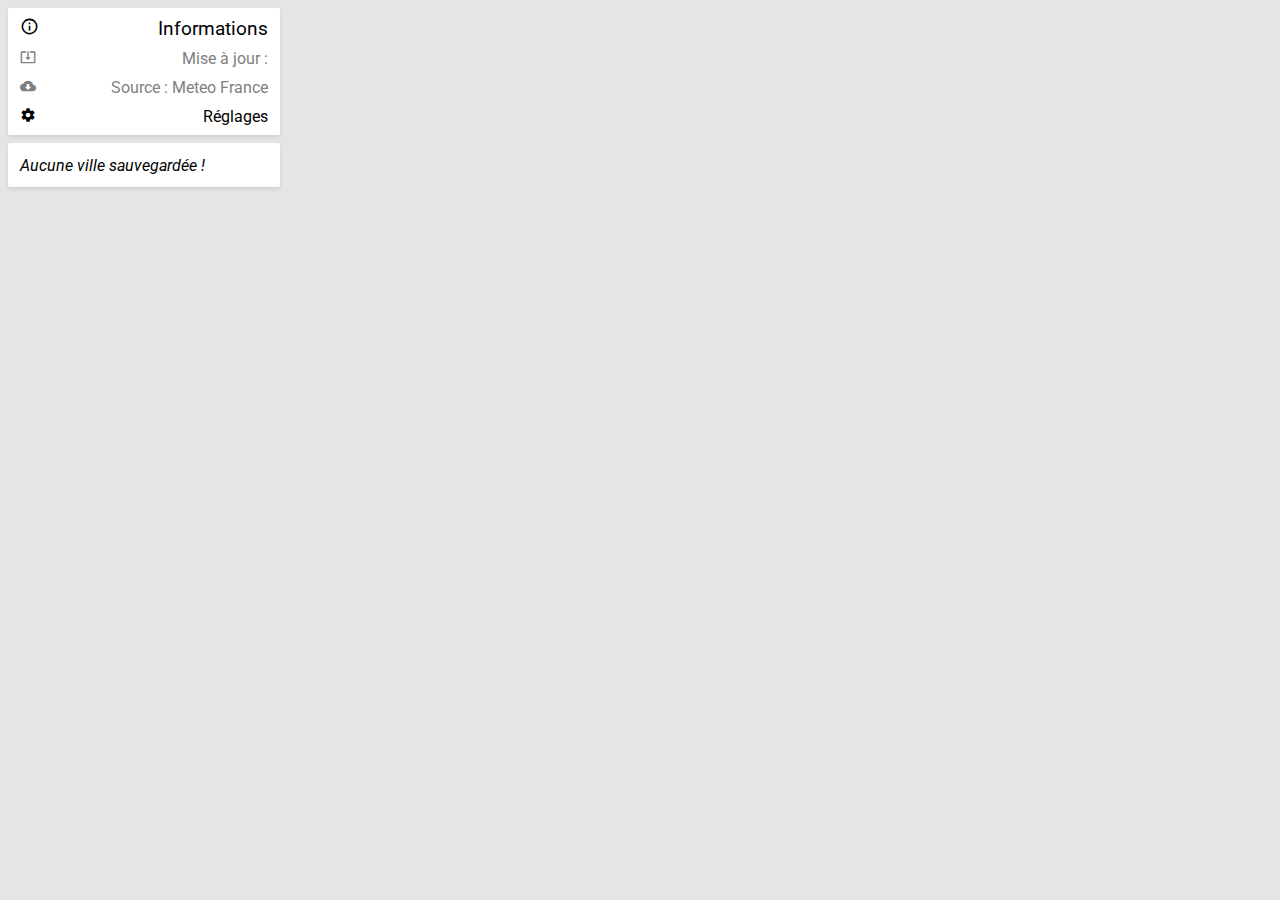
<file: chrome-ext/popup.html>
<!DOCTYPE html>
<html ng-app="MeteoApp">
<head>
	<meta charset="UTF-8">
	
	<link rel="stylesheet" href="http://maxcdn.bootstrapcdn.com/font-awesome/4.3.0/css/font-awesome.min.css">
	<link href="https://fonts.googleapis.com/icon?family=Material+Icons" rel="stylesheet">
	<link href="css/style.css" id="cm-theme" media="screen" rel="stylesheet" type="text/css">
	
	<!-- Google Analytics -->
	<script src="js/analytics/analytics.js"></script>
	<!-- End Google Analytics -->
</head>
<body ng-controller="PopupCtrl">
	
	<!-- Parametres -->
	<div ng-view></div>
	
	<!-- 
		Angular v.1.5.5
		http://ajax.googleapis.com/ajax/libs/angularjs/1.5.5/angular-modulename.js
	 -->
	<script src="js/app/angular/angular.js"></script>
	<script src="js/app/angular/resource.js"></script>
	<script src="js/app/angular/route.js"></script>
	<script src="js/app/angular/localStorageService.js"></script>


	<script src="js/app.js"></script>
	<script src="js/app/routes.js"></script>

	<!-- Controllers -->
	<script src="js/app/controllers/popupController.js"></script>
	<script src="js/app/controllers/settingsController.js"></script>
	<script src="js/app/controllers/defaultController.js"></script>

	<!-- Services -->
	<script src="js/app/services/dateTimeService.js"></script>
	<script src="js/app/services/villeService.js"></script>
	<script src="js/app/services/meteoService.js"></script>
	<script src="js/app/services/manifestService.js"></script>
	<script src="js/app/services/myStorageService.js"></script>
	<script src="js/app/services/meteoStorageService.js"></script>
</body>
</html>
</file>
<file: chrome-ext/css/style.css>
@import url(http://fonts.googleapis.com/css?family=Roboto:400,100,100italic,300,300italic,400italic,500,700,500italic,900,700italic,900italic);

* { font-family: 'Roboto', sans-serif; line-height:1.2; vertical-align:middle; }
body {
	background: #e5e5e5;
	margin: 0;
	height: auto;
	width: 18rem;
	padding: 0.5rem 0 0;
}

.card {
  box-shadow: 0 2px 4px rgba(0,0,0,0.1);
  background:white;
  margin:0 0.5rem 0.5rem;
  border-radius:2px;
  user-select:none;
  animation:fly-in-from-left .5s 1s ease both;
  transform-origin:top left;
}

.card-child {
	padding: 0.75rem;
	border-top: 1px solid #aaa;
}
.card-child:first-child { border-top: none; }

.row {
	display:flex;
	
	width: 100%;
	margin-left: -0.75rem;
	padding: 0.3rem 0.75rem;
	
	overflow: hidden;
	text-align: right;
	text-overflow: ellipsis;
	white-space: nowrap;
	
	justify-content: space-between;

	text-decoration: none;
	transition: all 500ms ease-in-out;
}

.row:first-of-type { margin-top: -0.5rem; }
.row:last-of-type { margin-bottom: -0.5rem; }
.row:hover { color: black; }

.row-title {
	font-size: 1.2em;
	/*border-bottom: 1px solid #ccc;*/
}

/* Ville */
h1 {
  font-size:1.2rem;
  font-weight:200;
  text-align: center;
}

input.material {
	width: 100%;
	border: none;
	border-bottom: 1px solid #777;
	outline: none;
}

input[type=time]::-webkit-clear-button,
input[type=time]::-webkit-outer-spin-button,
input[type=time]::-webkit-inner-spin-button {
    display:none;
}

a {
	display:flex;
	width: 100%;

	color: black;
	text-decoration: none;
	justify-content: space-between;
}

/* Liste "deroulante" */
.list 
{
	width: 100%;
	display: block;
	margin-left: -0.75rem;
	padding: 0.35rem 0.75rem;
	transition: all 200ms ease-in-out;
}

.settings {
	float: right;
	cursor: pointer;
	font-size: 1.3em;
}

.hover-rotate { transition: all 200ms ease-in-out; }
.hover-rotate:hover { transform: rotate(90deg); }
.hover-link { cursor: pointer; }
.hover-link:hover { background:#ddd; }


/* Autres */
.grey { color: grey; }

.error {
	border: solid 1px #A00;
	background: #FEE;
}

.bar-chart { 
	display: flex;
	align-items: flex-end;
	height: 20px;
	width: 100%;
}
.bar-chart .bar { 
	width: 100%;
	border-bottom: 1px solid #aaa;
}

.checkbox {
	position: relative;
	margin: 0 1em 0 0;
	cursor: pointer;
}

.checkbox:before {
	-webkit-transition: all 0.3s ease-in-out;
	-moz-transition: all 0.3s ease-in-out;
	transition: all 0.3s ease-in-out;
	content: "";
	position: absolute;
	left: 0;
	z-index: 1;
	width: 0.75em;
	height: 0.75em;
	border: 1px solid #aaa;
}

.checkbox:checked:before {
	transform: rotate(-45deg);
	height: .45em;
	border-color: black;
	border-top-style: none;
	border-right-style: none;
}

.checkbox:after {
	content: "";
	position: absolute;
	top: -0.125em;
	left: 0;
	width: 1.1em;
	height: 1.1em;
	background: #fff;
	cursor: pointer;
}

.material-icons {
	font-size: inherit;
}

.material-icons.md-red {
	color: #B71C1C;
}
.material-icons.md-blue {
	color: #0D47A1;
}

.delete {
	cursor: pointer;
}
</file>
